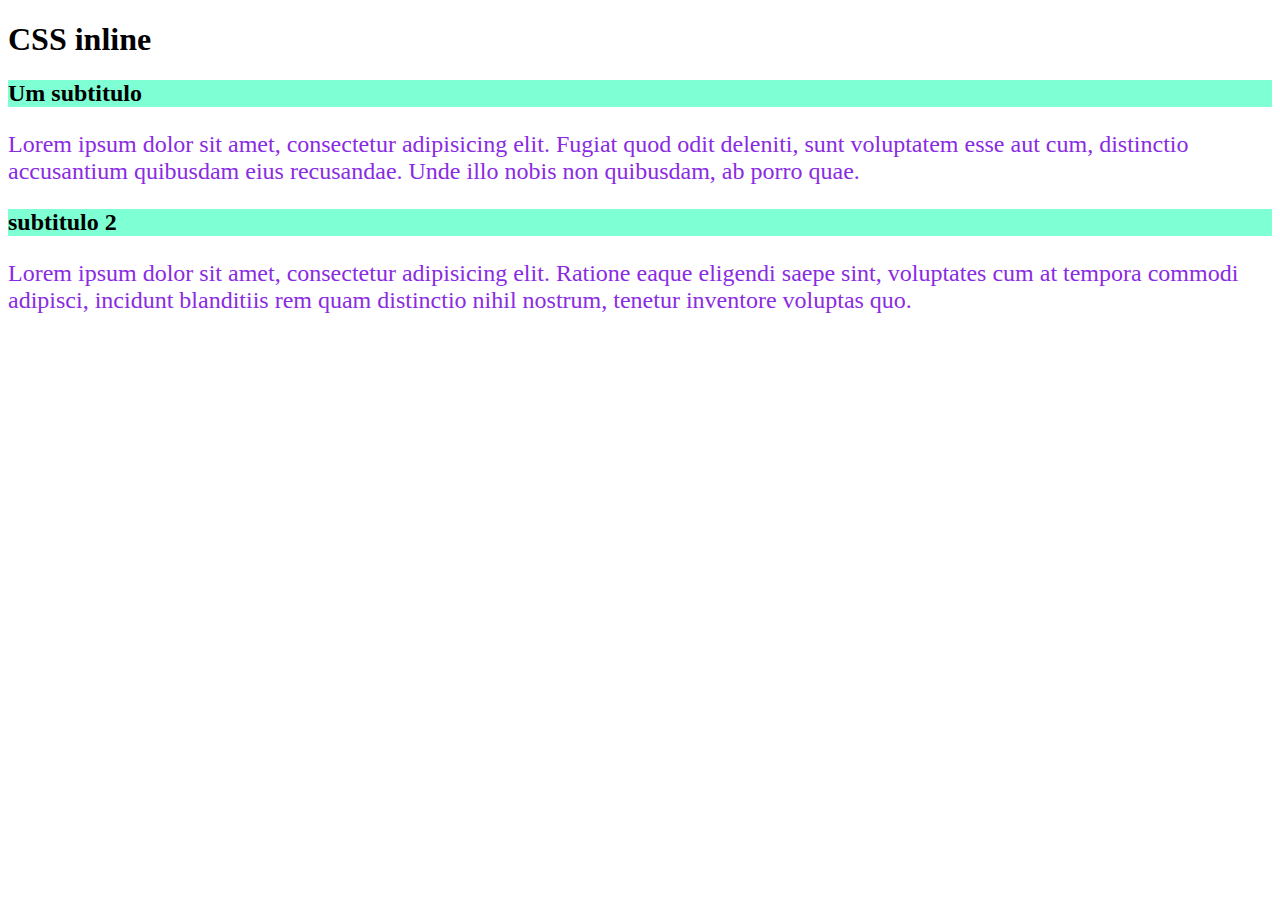
<file: 02-css-inline/index.html>
<!DOCTYPE html>
<html lang="en">
  <head>
    <meta charset="UTF-8" />
    <meta name="viewport" content="width=device-width, initial-scale=1.0" />
    <title>CSS inline</title>
  </head>
  <body>
    <h1>CSS inline</h1>

    <!-- style="propriedade: valor;" -->
    <h2 style="background-color: aquamarine;">Um subtitulo</h2>

    <p style="color: blueviolet; font-size: 24px;">
      Lorem ipsum dolor sit amet, consectetur adipisicing elit. Fugiat quod odit
      deleniti, sunt voluptatem esse aut cum, distinctio accusantium quibusdam
      eius recusandae. Unde illo nobis non quibusdam, ab porro quae.
    </p>

    <h2 style="background-color: aquamarine;">subtitulo 2</h2>

    <p style="color: blueviolet; font-size: 24px;">Lorem ipsum dolor sit amet, consectetur adipisicing elit. Ratione eaque eligendi saepe sint, voluptates cum at tempora commodi adipisci, incidunt blanditiis rem quam distinctio nihil nostrum, tenetur inventore voluptas quo.</p>


  </body>
</html>
</file>
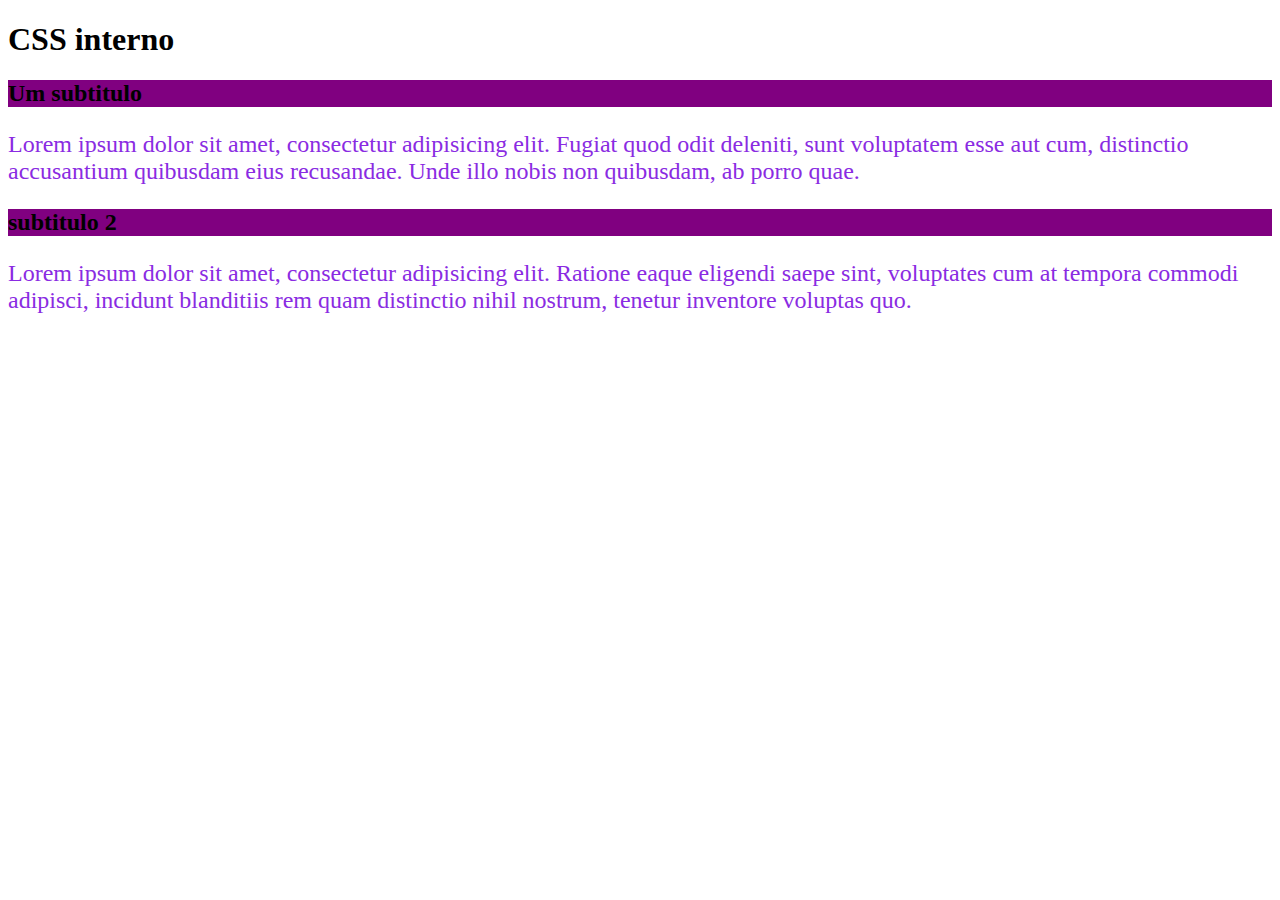
<file: 03-css-interno/index.html>
<!DOCTYPE html>
<html lang="en">
  <head>
    <meta charset="UTF-8" />
    <meta name="viewport" content="width=device-width, initial-scale=1.0" />
    <title>CSS interno</title>

    <style>
        h2 {
            background-color: purple;
        }

        p {
            color: blueviolet;
            font-size: 24px;
        }
    </style>
  </head>
  <body>
    <h1>CSS interno</h1>

    <h2>Um subtitulo</h2>

    <p>
      Lorem ipsum dolor sit amet, consectetur adipisicing elit. Fugiat quod odit
      deleniti, sunt voluptatem esse aut cum, distinctio accusantium quibusdam
      eius recusandae. Unde illo nobis non quibusdam, ab porro quae.
    </p>

    <h2>subtitulo 2</h2>

    <p>
      Lorem ipsum dolor sit amet, consectetur adipisicing elit. Ratione eaque
      eligendi saepe sint, voluptates cum at tempora commodi adipisci, incidunt
      blanditiis rem quam distinctio nihil nostrum, tenetur inventore voluptas
      quo.
    </p>
  </body>
</html>
</file>
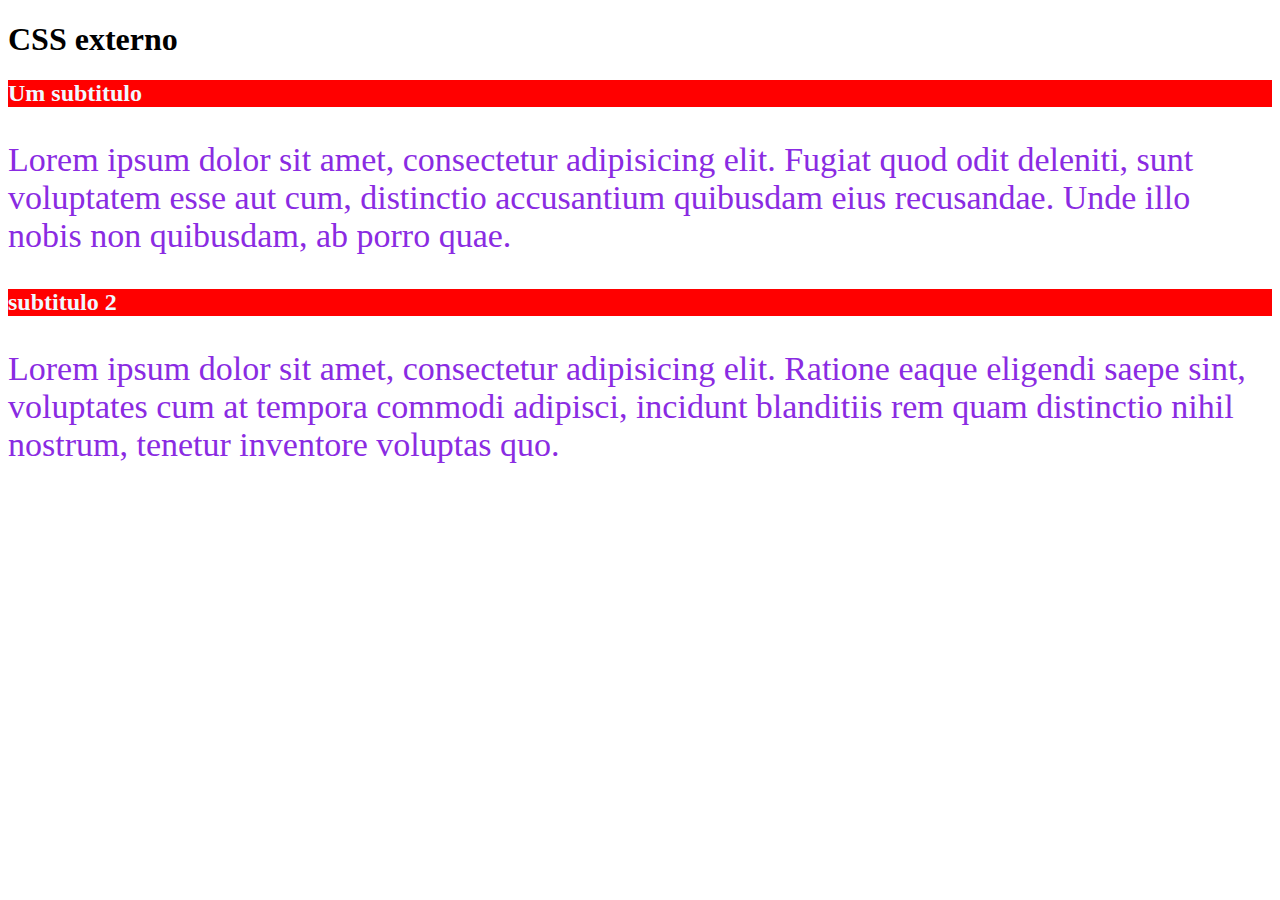
<file: 04-css-externo/index.html>
<!DOCTYPE html>
<html lang="en">
<head>
    <meta charset="UTF-8">
    <meta name="viewport" content="width=device-width, initial-scale=1.0">
    <title>CSS externo</title>

    <link rel="stylesheet" href="style.css">
</head>
<body>
    <h1>CSS externo</h1>

    <h2>Um subtitulo</h2>

    <p>
      Lorem ipsum dolor sit amet, consectetur adipisicing elit. Fugiat quod odit
      deleniti, sunt voluptatem esse aut cum, distinctio accusantium quibusdam
      eius recusandae. Unde illo nobis non quibusdam, ab porro quae.
    </p>

    <h2>subtitulo 2</h2>

    <p>
      Lorem ipsum dolor sit amet, consectetur adipisicing elit. Ratione eaque
      eligendi saepe sint, voluptates cum at tempora commodi adipisci, incidunt
      blanditiis rem quam distinctio nihil nostrum, tenetur inventore voluptas
      quo.
    </p>
</body>
</html>
</file>
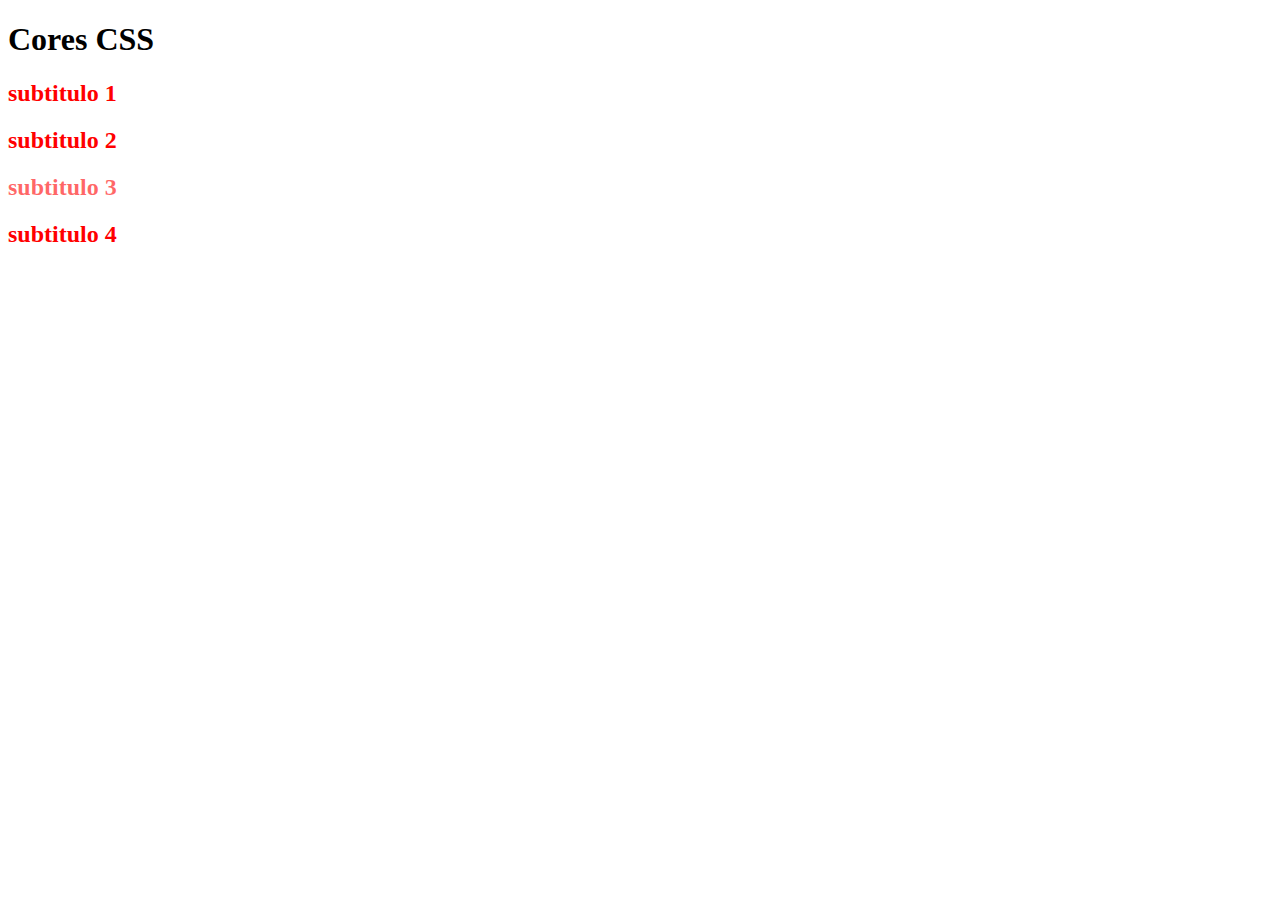
<file: 06-css-cores/index.html>
<!DOCTYPE html>
<html lang="en">
<head>
    <meta charset="UTF-8">
    <meta name="viewport" content="width=device-width, initial-scale=1.0">
    <title>Cores css</title>
</head>
<body>
    <h1>Cores CSS</h1>

    <h2 style="color: red;">subtitulo 1</h2>

    <h2 style="color: rgb(255, 0, 0);">subtitulo 2</h2>

    <h2 style="color: rgb(255, 0, 0, 0.6);">subtitulo 3</h2>

    <h2 style="color: #ff0000;">subtitulo 4</h2> 
</body>
</html>
</file>
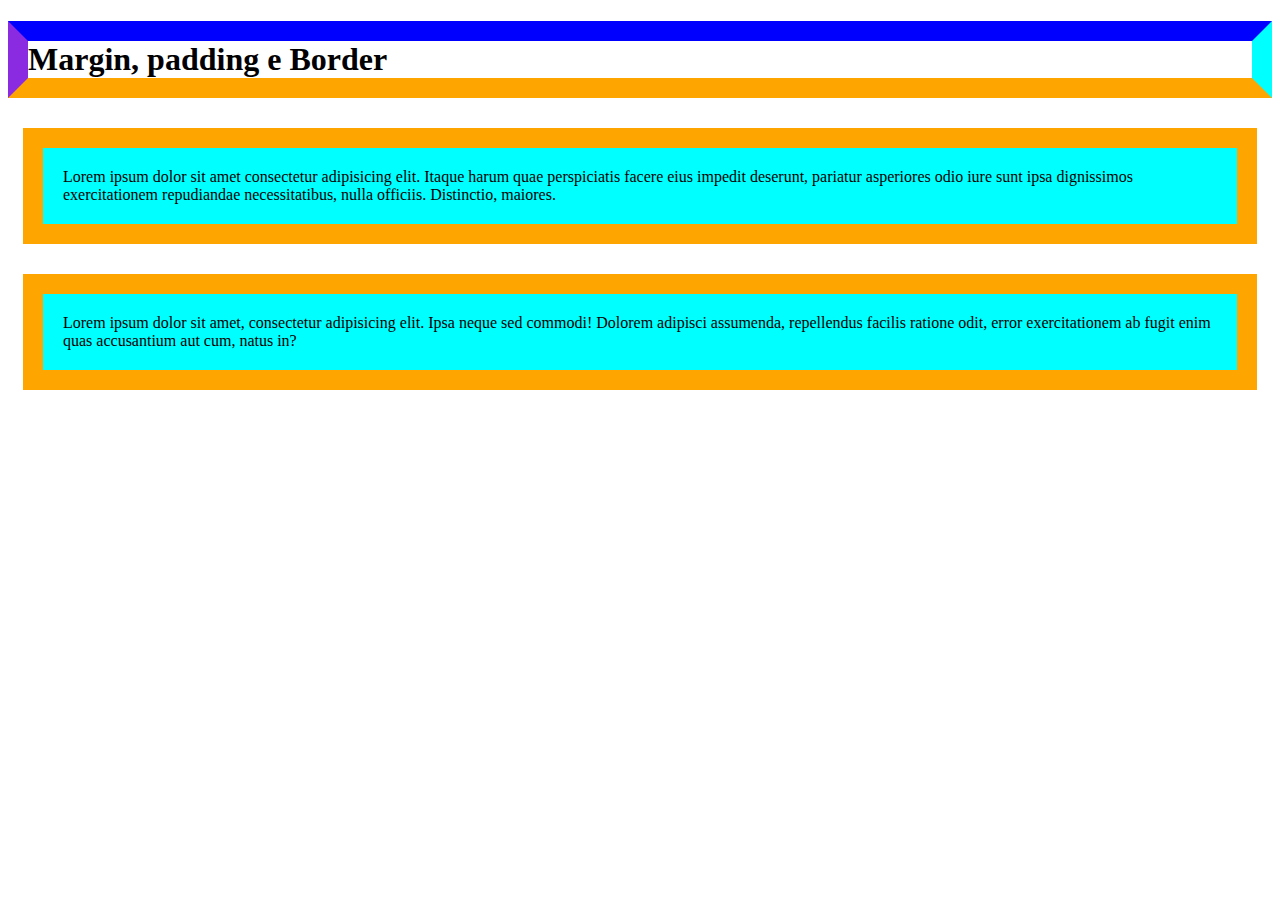
<file: 07-margin-padding-border/index.html>
<!DOCTYPE html>
<html lang="en">
<head>
    <meta charset="UTF-8">
    <meta name="viewport" content="width=device-width, initial-scale=1.0">
    <title>Margin, padding e Border</title>
    <link rel="stylesheet" href="style.css">
</head>
<body>
    <h1>Margin, padding e Border</h1>

    <p>Lorem ipsum dolor sit amet consectetur adipisicing elit. Itaque harum quae perspiciatis facere eius impedit deserunt, pariatur asperiores odio iure sunt ipsa dignissimos exercitationem repudiandae necessitatibus, nulla officiis. Distinctio, maiores.</p>

    <p>Lorem ipsum dolor sit amet, consectetur adipisicing elit. Ipsa neque sed commodi! Dolorem adipisci assumenda, repellendus facilis ratione odit, error exercitationem ab fugit enim quas accusantium aut cum, natus in?</p>
</body>
</html>
</file>
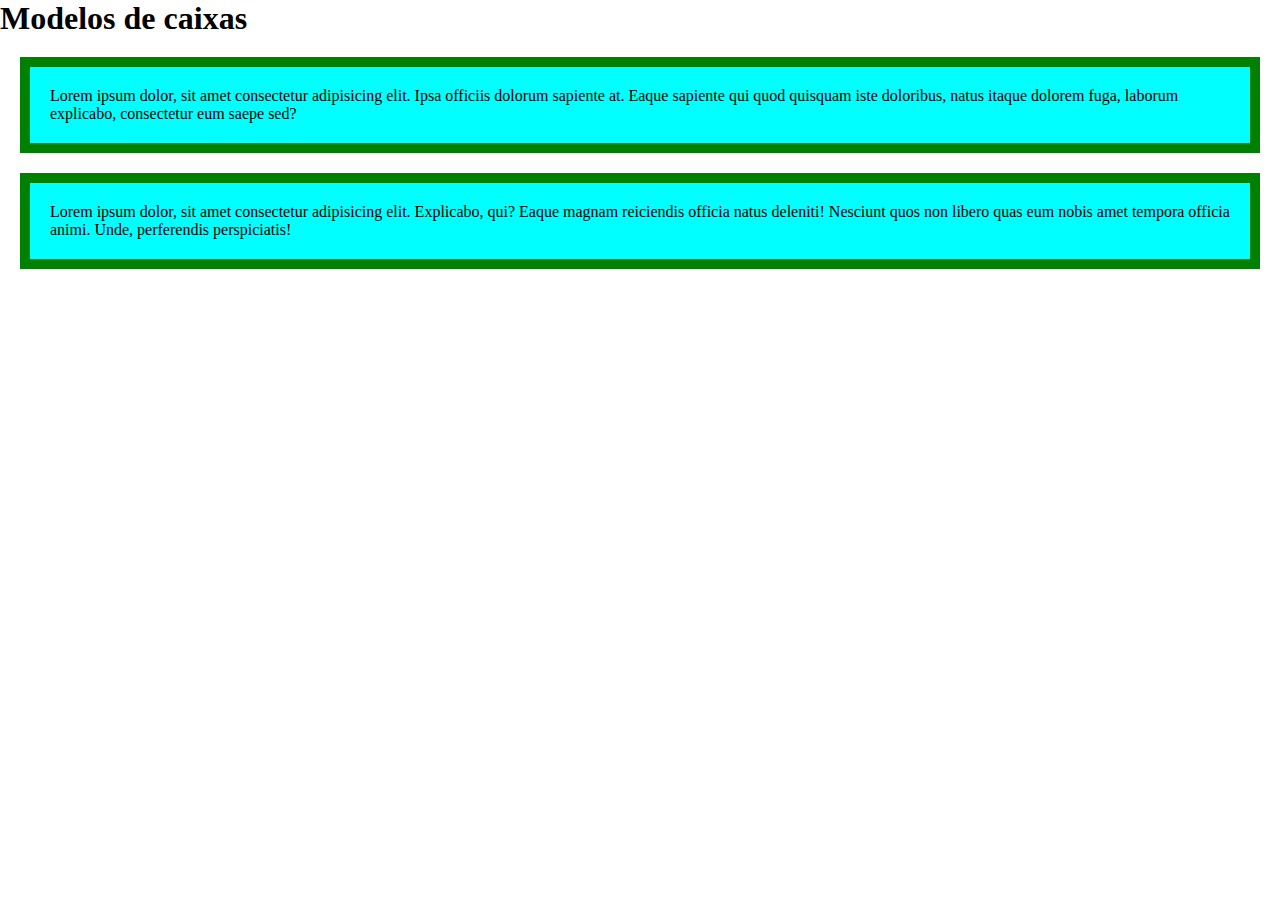
<file: 10-modelos-de-caixas/index.html>
<!DOCTYPE html>
<html lang="en">
<head>
    <meta charset="UTF-8">
    <meta name="viewport" content="width=device-width, initial-scale=1.0">
    <title>Modelos de caixas</title>
    <link rel="stylesheet" href="style.css">
</head>
<body>
    <h1>Modelos de caixas</h1>

    <p>Lorem ipsum dolor, sit amet consectetur adipisicing elit. Ipsa officiis dolorum sapiente at. Eaque sapiente qui quod quisquam iste doloribus, natus itaque dolorem fuga, laborum explicabo, consectetur eum saepe sed?</p>

    <p>Lorem ipsum dolor, sit amet consectetur adipisicing elit. Explicabo, qui? Eaque magnam reiciendis officia natus deleniti! Nesciunt quos non libero quas eum nobis amet tempora officia animi. Unde, perferendis perspiciatis!</p>
</body>
</html>
</file>
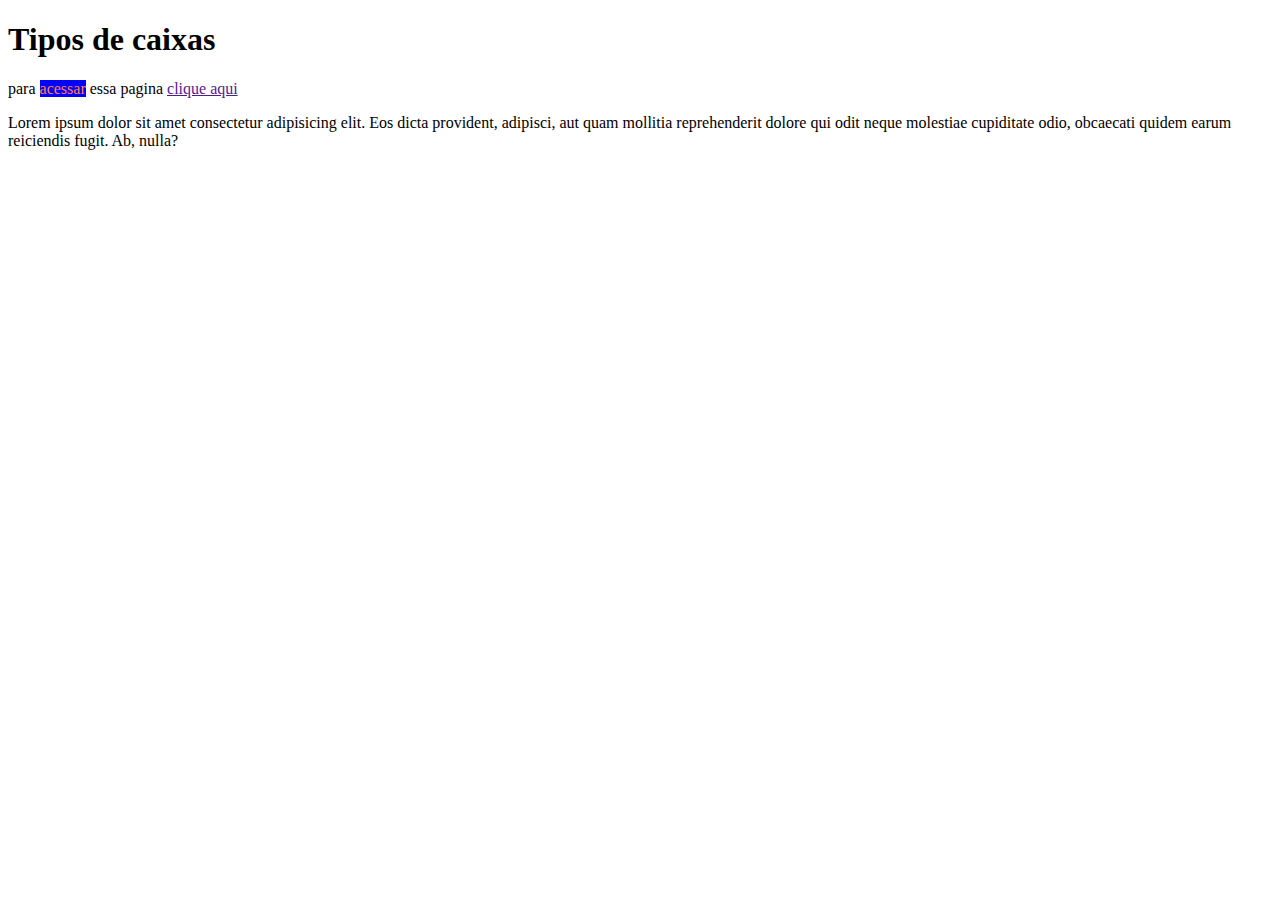
<file: 11-tipos-de-caixas/index.html>
<!DOCTYPE html>
<html lang="en">
  <head>
    <meta charset="UTF-8" />
    <meta name="viewport" content="width=device-width, initial-scale=1.0" />
    <title>Tipos de caixas</title>
    <link rel="stylesheet" href="style.css" />
  </head>
  <body>
    <h1>Tipos de caixas</h1>

    <p>
      para <span>acessar</span> essa pagina <a href="">clique aqui</a>
    </p>

    <p>
      Lorem ipsum dolor sit amet consectetur adipisicing elit. Eos dicta
      provident, adipisci, aut quam mollitia reprehenderit dolore qui odit neque
      molestiae cupiditate odio, obcaecati quidem earum reiciendis fugit. Ab,
      nulla?
    </p>
  </body>
</html>
</file>
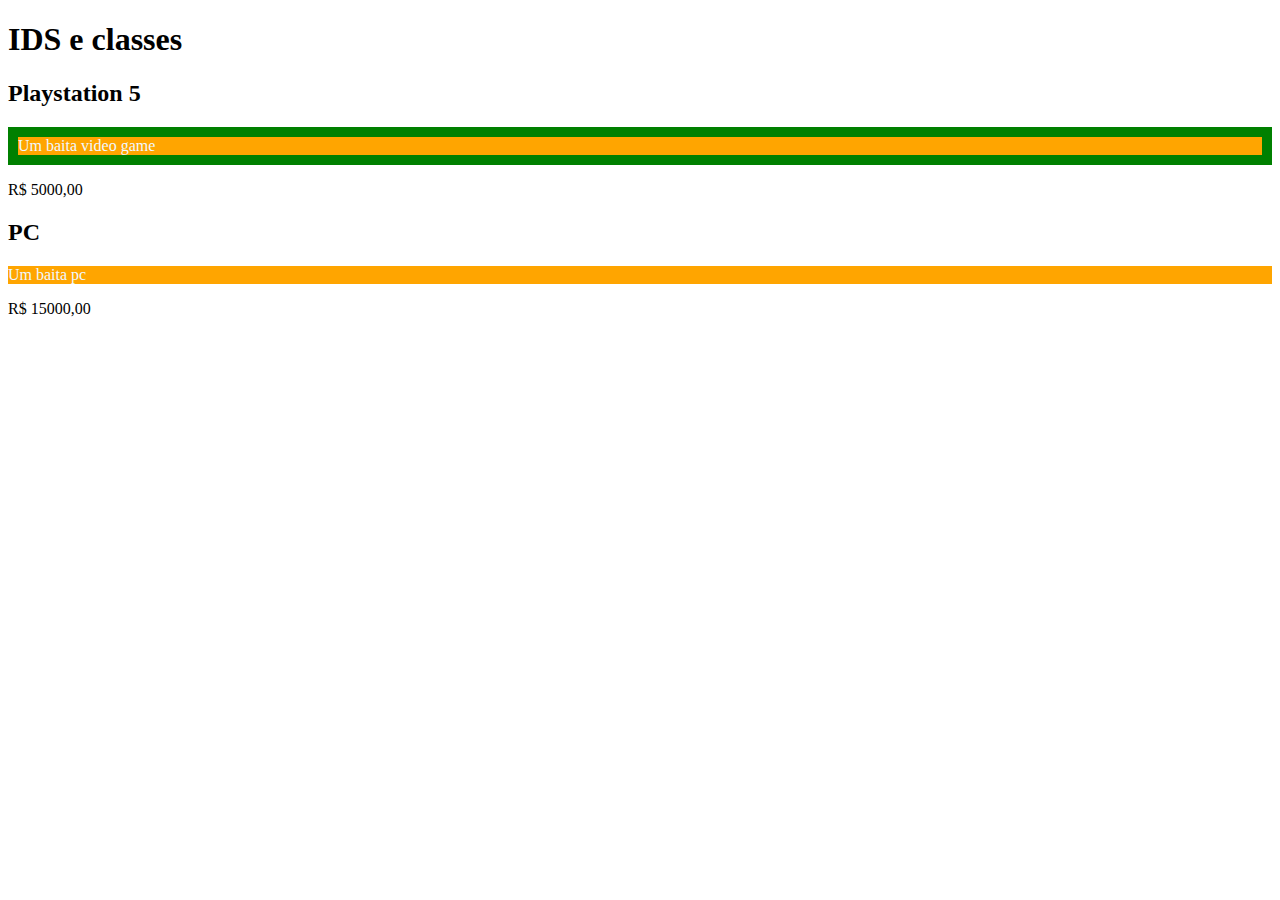
<file: 12-ids-e-classes/index.html>
<!DOCTYPE html>
<html lang="en"> 
<head>
    <meta charset="UTF-8">
    <meta name="viewport" content="width=device-width, initial-scale=1.0">
    <title>IDS e classes</title>
    <link rel="stylesheet" href="style.css">
</head>
<body>
    <h1>IDS e classes</h1>

    <h2>Playstation 5</h2>

    <!-- <p id="descricao-videogame">Um baita video game</p>
    <p>R$ 5000,00</p>

    <h2>PC</h2>

    <p id="descricao-pc">Um baita pc</p>
    <p>R$ 15000,00</p> -->

    <p class="descricao-produto promocao">Um baita video game</p>
    <p>R$ 5000,00</p>

    <h2>PC</h2>

    <p class="descricao-produto">Um baita pc</p>
    <p>R$ 15000,00</p>
</body>
</html>
</file>
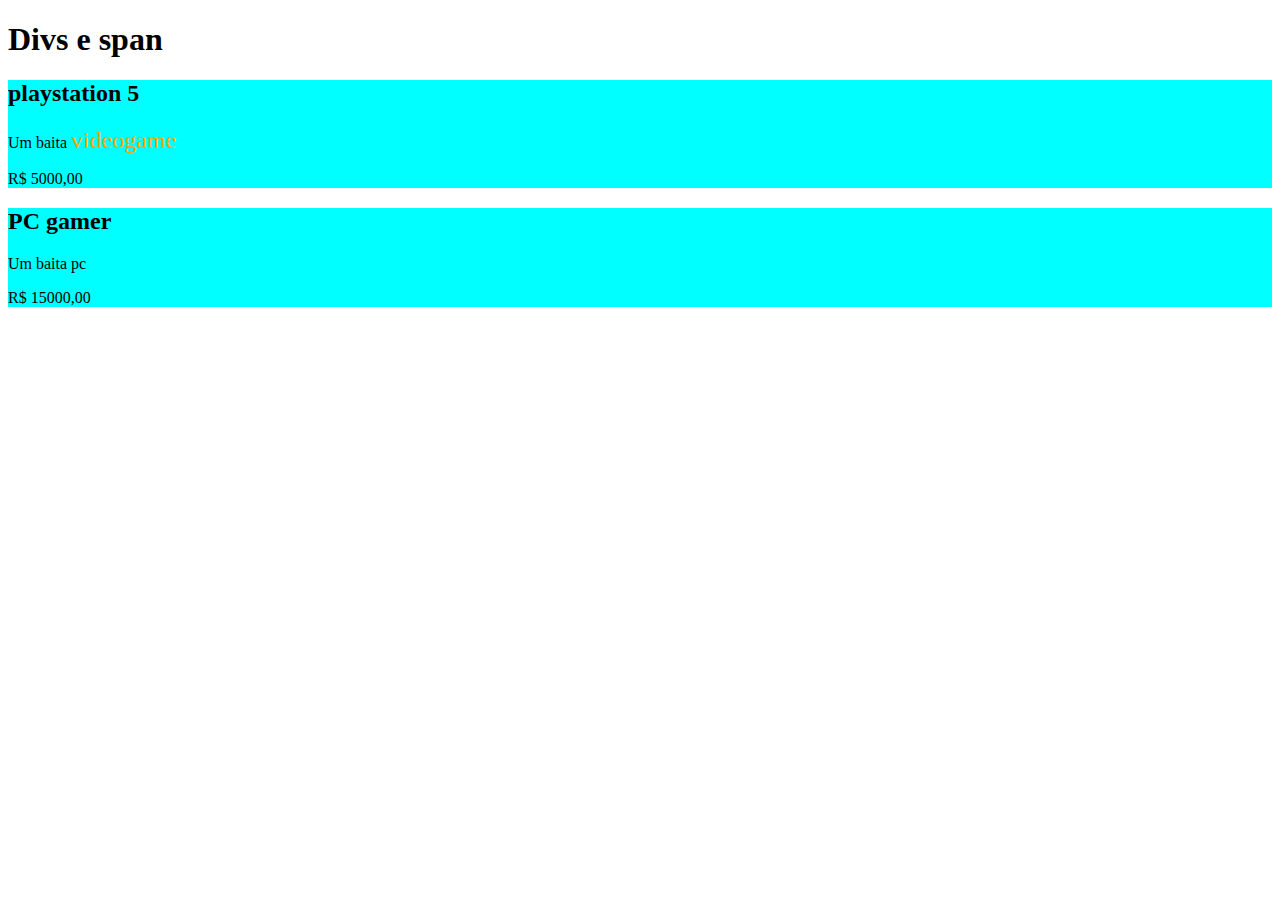
<file: 14-divs-e-span/index.html>
<!DOCTYPE html>
<html lang="en">
  <head>
    <meta charset="UTF-8" />
    <meta name="viewport" content="width=device-width, initial-scale=1.0" />
    <title>Divs e span</title>
    <link rel="stylesheet" href="style.css" />
  </head>
  <body>
    <h1>Divs e span</h1>

    <div class="produto">
      <h2>playstation 5</h2>

      <p class="descricao-produto promocao">
        Um baita <span class="destaque">videogame</span>
      </p>

      <p>R$ 5000,00</p>
    </div>

    <div class="produto">
      <h2>PC gamer</h2>

      <p class="descricao-produto">Um baita pc</p>
      <p>R$ 15000,00</p>
    </div>
  </body>
</html>
</file>
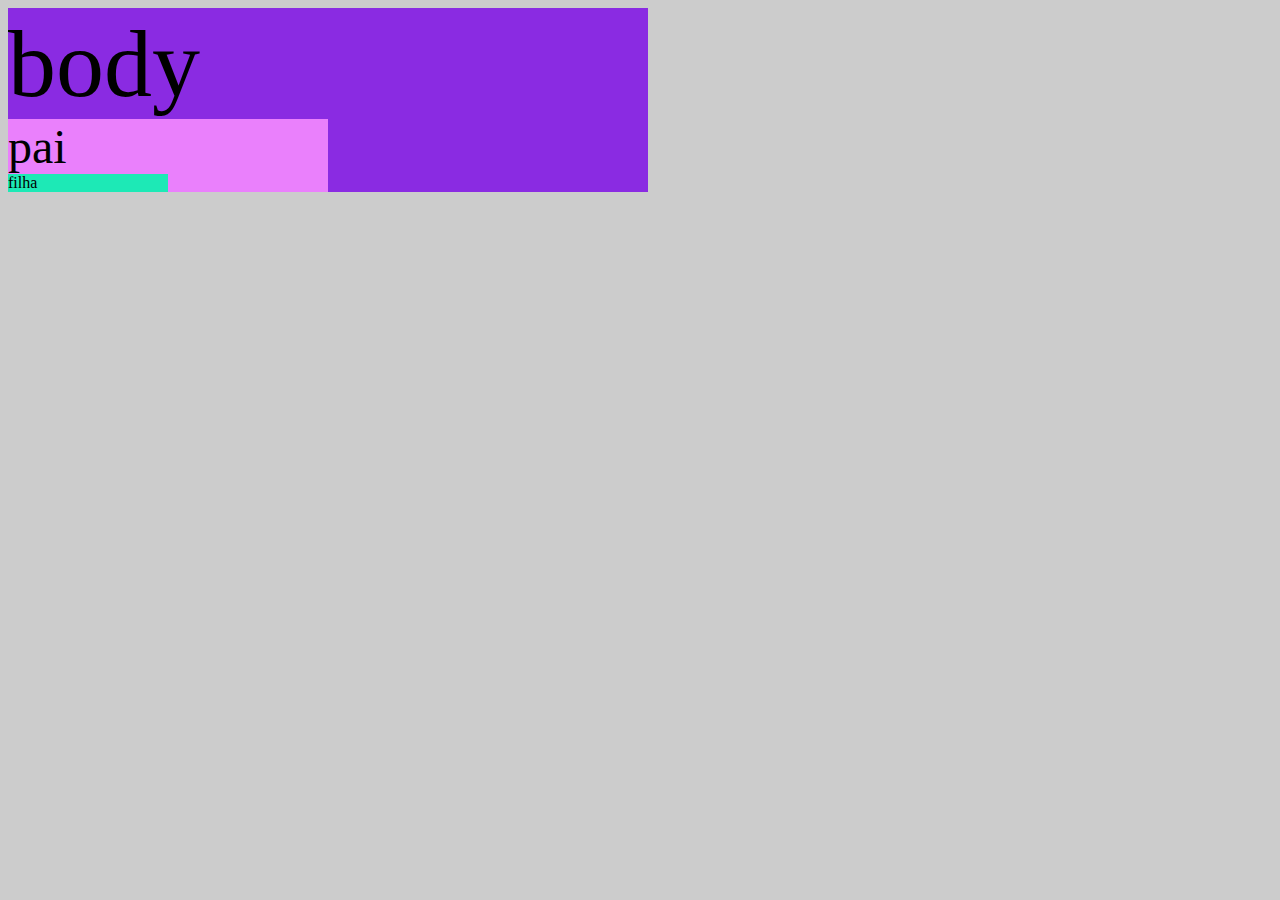
<file: 15-medidas-relativas/index.html>
<!DOCTYPE html>
<html lang="en">
<head>
    <meta charset="UTF-8">
    <meta name="viewport" content="width=device-width, initial-scale=1.0">
    <title>unidades de medida relativas</title>
    <link rel="stylesheet" href="style.css">
</head>
<body>
    <!-- <h1>inidades de medida relativa</h1> -->
    body
    <div class="pai">
        pai
        <div class="filha">
            filha
        </div>
    </div>
</body>
</html>
</file>
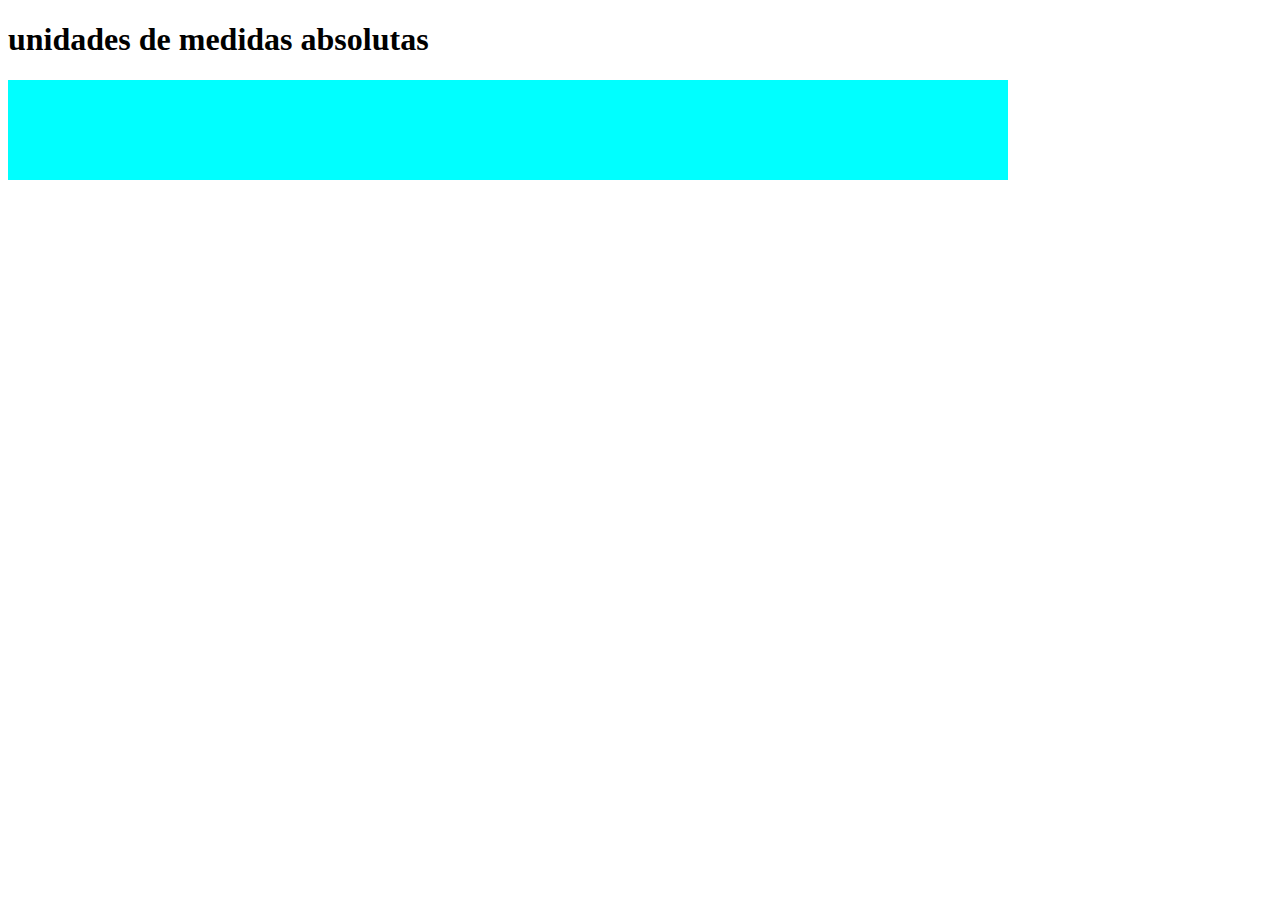
<file: 16-medidas-absolutas/index.html>
<!DOCTYPE html> 
<html lang="en">
<head>
    <meta charset="UTF-8">
    <meta name="viewport" content="width=device-width, initial-scale=1.0">
    <title>Unidades de medidas absolutas</title>
    <link rel="stylesheet" href="style.css">
</head>
<body>
    <h1>unidades de medidas absolutas</h1>

    <div class="pixel">
        
    </div>
</body>
</html>
</file>
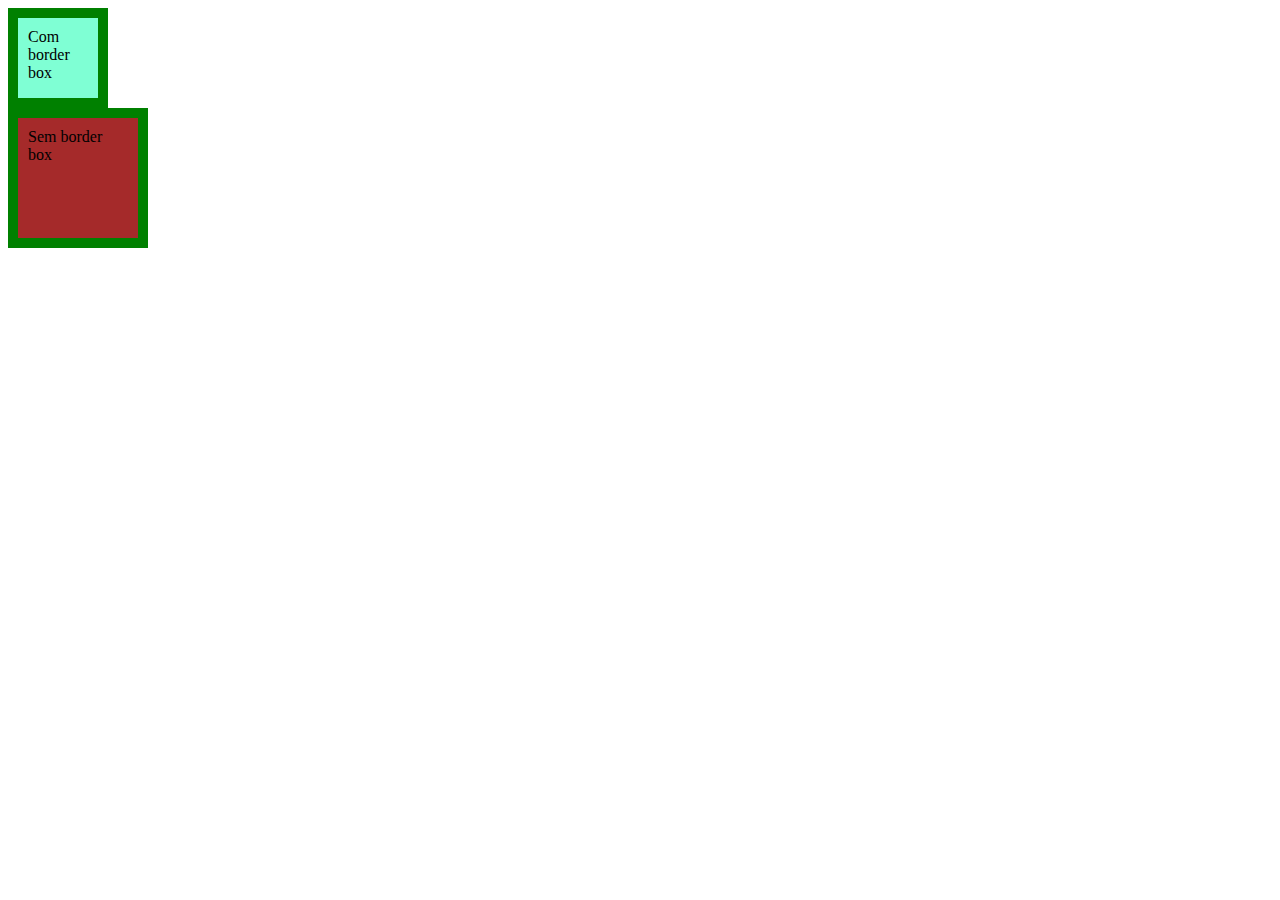
<file: 17-box-sizing-border-box/index.html>
<!DOCTYPE html>
<html lang="en">
<head>
    <meta charset="UTF-8">
    <meta name="viewport" content="width=device-width, initial-scale=1.0">
    <title>box sizing - border box</title>

    <link rel="stylesheet" href="style.css">
    <link rel="stylesheet" href="">
</head>
<body>
    <div class="com-border-box">Com border box</div> 

    <div class="sem-border-box">Sem border box</div>
</body>
</html>
</file>
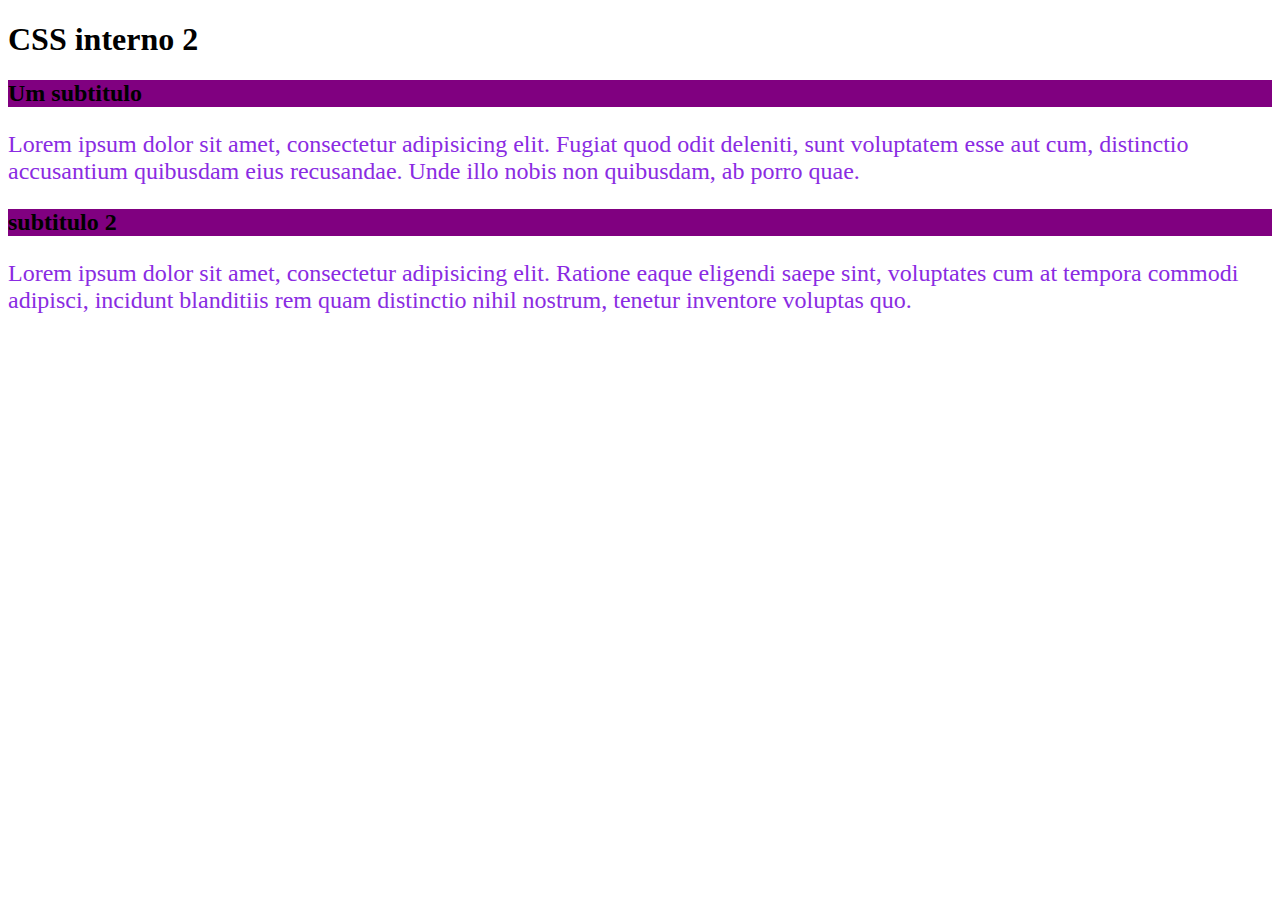
<file: 03-css-interno/index2.html>
<!DOCTYPE html>
<html lang="en">
  <head>
    <meta charset="UTF-8" />
    <meta name="viewport" content="width=device-width, initial-scale=1.0" />
    <title>CSS interno 2</title>

    <style>
        h2 {
            background-color: purple;
        }

        p {
            color: blueviolet;
            font-size: 24px;
        }
    </style>
  </head>
  <body>
    <h1>CSS interno 2</h1>

    <h2>Um subtitulo</h2>

    <p>
      Lorem ipsum dolor sit amet, consectetur adipisicing elit. Fugiat quod odit
      deleniti, sunt voluptatem esse aut cum, distinctio accusantium quibusdam
      eius recusandae. Unde illo nobis non quibusdam, ab porro quae.
    </p>

    <h2>subtitulo 2</h2>

    <p>
      Lorem ipsum dolor sit amet, consectetur adipisicing elit. Ratione eaque
      eligendi saepe sint, voluptates cum at tempora commodi adipisci, incidunt
      blanditiis rem quam distinctio nihil nostrum, tenetur inventore voluptas
      quo.
    </p>
  </body>
</html>
</file>
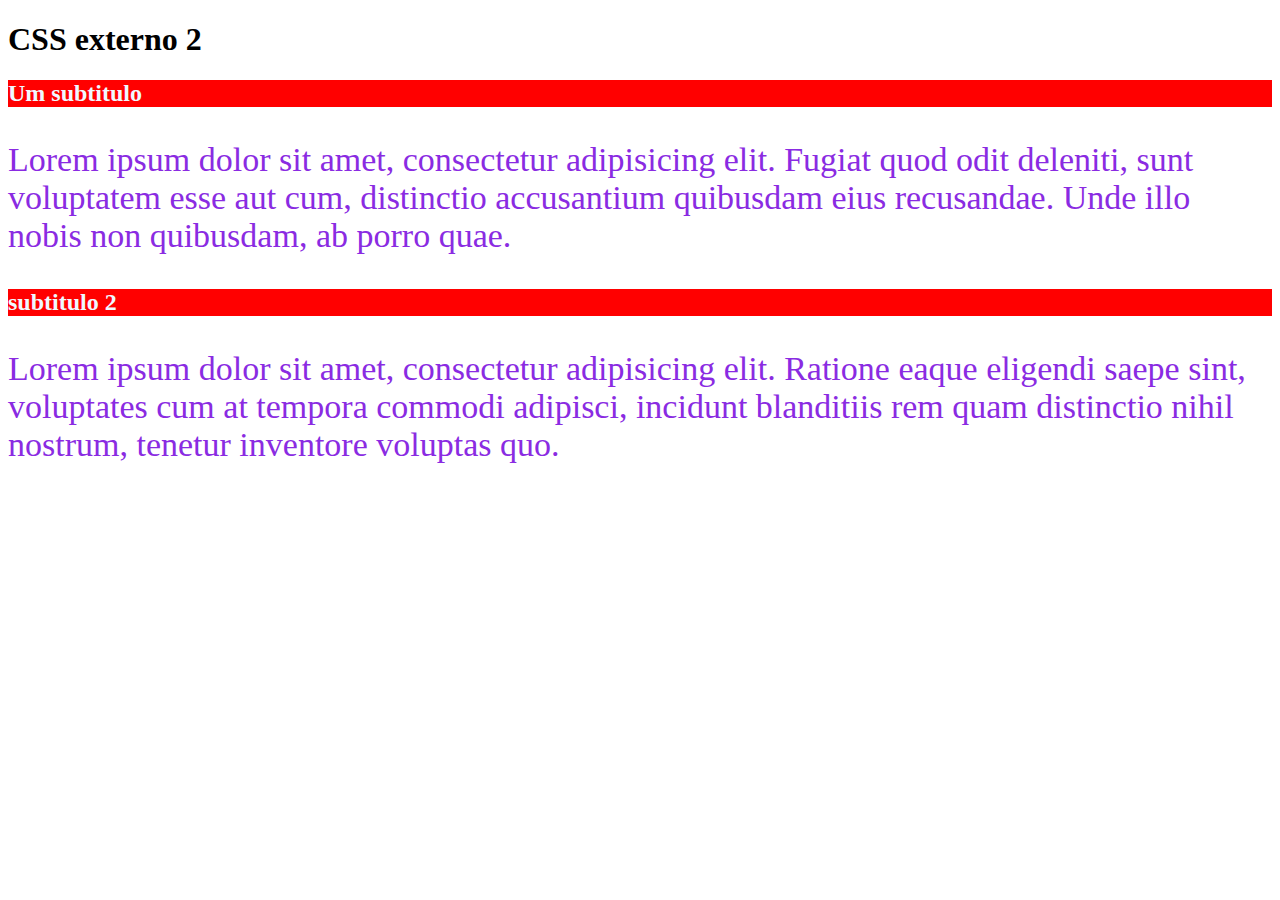
<file: 04-css-externo/index2.html>
<!DOCTYPE html>
<html lang="en">
<head>
    <meta charset="UTF-8">
    <meta name="viewport" content="width=device-width, initial-scale=1.0">
    <title>CSS externo 2</title>

    <link rel="stylesheet" href="style.css">
</head>
<body>
    <h1>CSS externo 2</h1>

    <h2>Um subtitulo</h2>

    <p>
      Lorem ipsum dolor sit amet, consectetur adipisicing elit. Fugiat quod odit
      deleniti, sunt voluptatem esse aut cum, distinctio accusantium quibusdam
      eius recusandae. Unde illo nobis non quibusdam, ab porro quae.
    </p>

    <h2>subtitulo 2</h2>

    <p>
      Lorem ipsum dolor sit amet, consectetur adipisicing elit. Ratione eaque
      eligendi saepe sint, voluptates cum at tempora commodi adipisci, incidunt
      blanditiis rem quam distinctio nihil nostrum, tenetur inventore voluptas
      quo.
    </p>
</body>
</html>
</file>
<file: 04-css-externo/style.css>
h2 {
  background-color: red;
  color: aliceblue;
}

p {
  color: blueviolet;
  font-size: 34px;
}
</file>
<file: 07-margin-padding-border/style.css>
/*
    forma colocando cada lateral saparada
    margin-top: 30px;
    margin-bottom: 30px;
    margin-left: 30px;
    margin-right: 30px; */
    
    /*
    forma colocando o mesmo valor no top e nas laterais
   margin: 30px 15px; */

   /* forma colocando o mesmo valor de todos os lados
     margin: 30px; 
     */

p {
    margin: 30px 15px;
    padding: 20px;
    background-color: aqua;

    border: 20px solid orange;
}

h1 {
    border-style: solid;
    border-width: 20px;
    

    border-color: blue cyan orange blueviolet ;
}
</file>
<file: 10-modelos-de-caixas/style.css>
* {
    margin: 0;
}

p {
    margin: 20px;
    padding: 20px;

    border: solid 10px green;

    background-color: aqua;
}
</file>
<file: 11-tipos-de-caixas/style.css>
span {
    color: coral;
    background-color: blue;

    width: 200px;
    height: 200px;
}
</file>
<file: 12-ids-e-classes/style.css>
.descricao-produto {
    background-color: orange;
    color: aliceblue;
}

.promocao {
    border: solid 10px green;
}
</file>
<file: 14-divs-e-span/style.css>
.produto {
    background-color: aqua;
}

.produto span {
    font-size: 24px;
    color: orange;
}
</file>
<file: 15-medidas-relativas/style.css>
html {
    background-color: #ccc;
    font-size: 32px;
}

/* 1 em = 16 pixels */

body{
    background-color: blueviolet;
    width: 50%;
    font-size: 3rem;
}

.pai {
    background-color: #ea80fc;
    width: 50%;
    font-size: 1.5rem;
}

.filha {
    background-color: #1de9b6;
    width: 50%;
    font-size: 0.5rem;
}
</file>
<file: 16-medidas-absolutas/style.css>
.pixel {
    background-color: aqua;
    width: 1000px;
    height: 100px;
}
</file>
<file: 17-box-sizing-border-box/style.css>
div {
    width: 100px;
    height: 100px;
    padding: 10px;
    border: 10px solid green;
}

.com-border-box {
    background-color: aquamarine;
    box-sizing: border-box;
}

.sem-border-box {
    background-color: brown;
}

/* largura + padding esquerda + padding direita + border esquerda + border = largura total do elemento

100 + 10 + 10 + 10 + 10 = 140
*/

/* altura + padding de cima + padding de baixo + border de cima + border de baixo = largura total do elemento

100 + 10 + 10 + 10 + 10 = 140

*/
</file>
